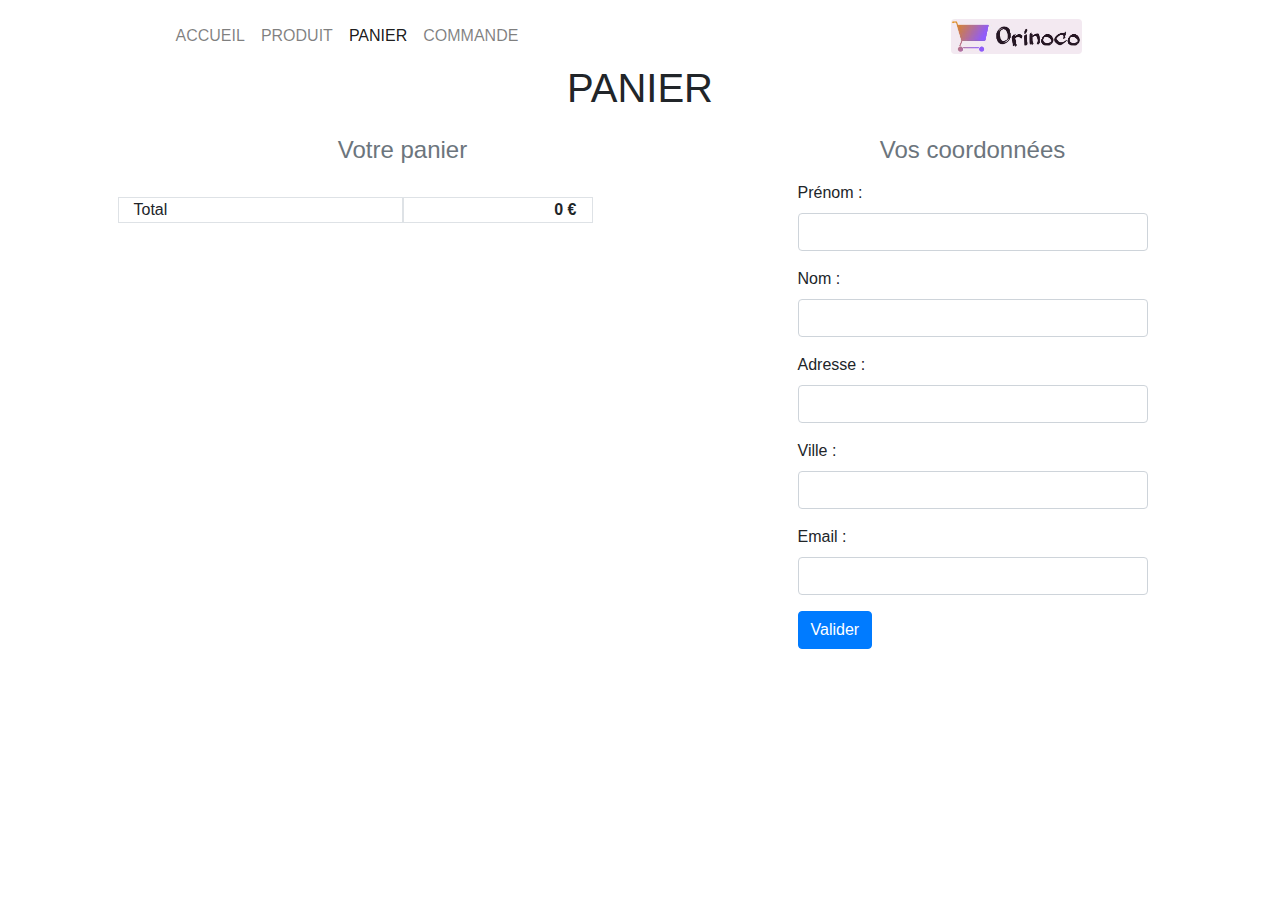
<file: cart.html>
<!DOCTYPE html>
<html lang="en">

<head>
    <link rel="icon" type="image/png" href="favicon-16x16.png" />
    <link rel="stylesheet" href="css/bootstrap.min.css" />
    <meta charset="UTF-8" />
    <meta name="viewport" content="width=device-width, initial-scale=1.0" />
    <meta http-equiv="X-UA-Compatible" content="ie=edge" />
    <link rel="stylesheet" href="css/main.css">
    <title>CART</title>
</head>

<body>
    <div class="container-fluid">
        <div class="row justify-content-around " id="header" data-pagename="cart">
        </div>
        <h1 class="text-center">PANIER</h1>
        <div class="container">
            <div class="row justify-content-md-center">
                <div class="col-md-6 order-md-2 mb-4 ">
                    <h4 class="text-center m-3">
                        <span class="text-muted ">Votre panier</span>
                    </h4>
                    <ul id="ul" class="list-group mb-3">
                    </ul>
                    <div class="row">
                        <p class="col-6 border ">
                            Total
                        </p>
                        <p class="col-4 border align-middle text-right font-weight-bold" id="totalDiv">
                            0 €
                        </p>
                    </div>
                </div>
                <div class="col-md-1 order-md-2 mb-4 ">
                </div>
                <div class="col-md-4 order-md-2 mb-4 ">
                    <h4 class="text-center m-3">
                        <span class="text-muted ">Vos coordonnées</span>
                    </h4>
                    <form method="post" action="" id="form">
                        <p>
                            <p id="result"></p>
                            <div class="form-group">
                                <label for="firstName">Prénom :</label>
                                <input id="firstName" type="text" maxlength="20" required name="firstName"
                                    class="form-control" placeholder="">
                            </div>
                            <div class="form-group">
                                <label for="lastName">Nom :</label>
                                <input id="lastName" type="text" maxlength="40" required name="lastName"
                                    class="form-control" placeholder="">
                            </div>
                            <div class="form-group">
                                <label for="address">Adresse :</label>
                                <input id="address" type="text" maxlength="50" required name="address"
                                    class="form-control" placeholder="">
                            </div>
                            <div class="form-group">
                                <label for="city">Ville :</label>
                                <input id="city"" type=" text" maxlength="40" required name="city"" class="
                                    form-control" placeholder="">
                            </div>
                            <div class="form-group">
                                <label for="email">Email :</label>
                                <input id="email" type="email" maxlength="40" required name="email" class="form-control"
                                    placeholder="">
                            </div>
                            <input type="submit" id="submitButton" class="btn btn-primary" value="Valider" />
                        </p>
                    </form>
                </div>
                <!-- </div> -->
            </div>
        </div>
</body>
<script type="text/javascript " src="js/main.js"></script>
<script type="text/javascript " src="js/cart.js"></script>
<script src="https://ajax.googleapis.com/ajax/libs/jquery/3.4.1/jquery.min.js"></script>
<script src="https://maxcdn.bootstrapcdn.com/bootstrap/4.4.1/js/bootstrap.min.js"></script>


</html>
</file>
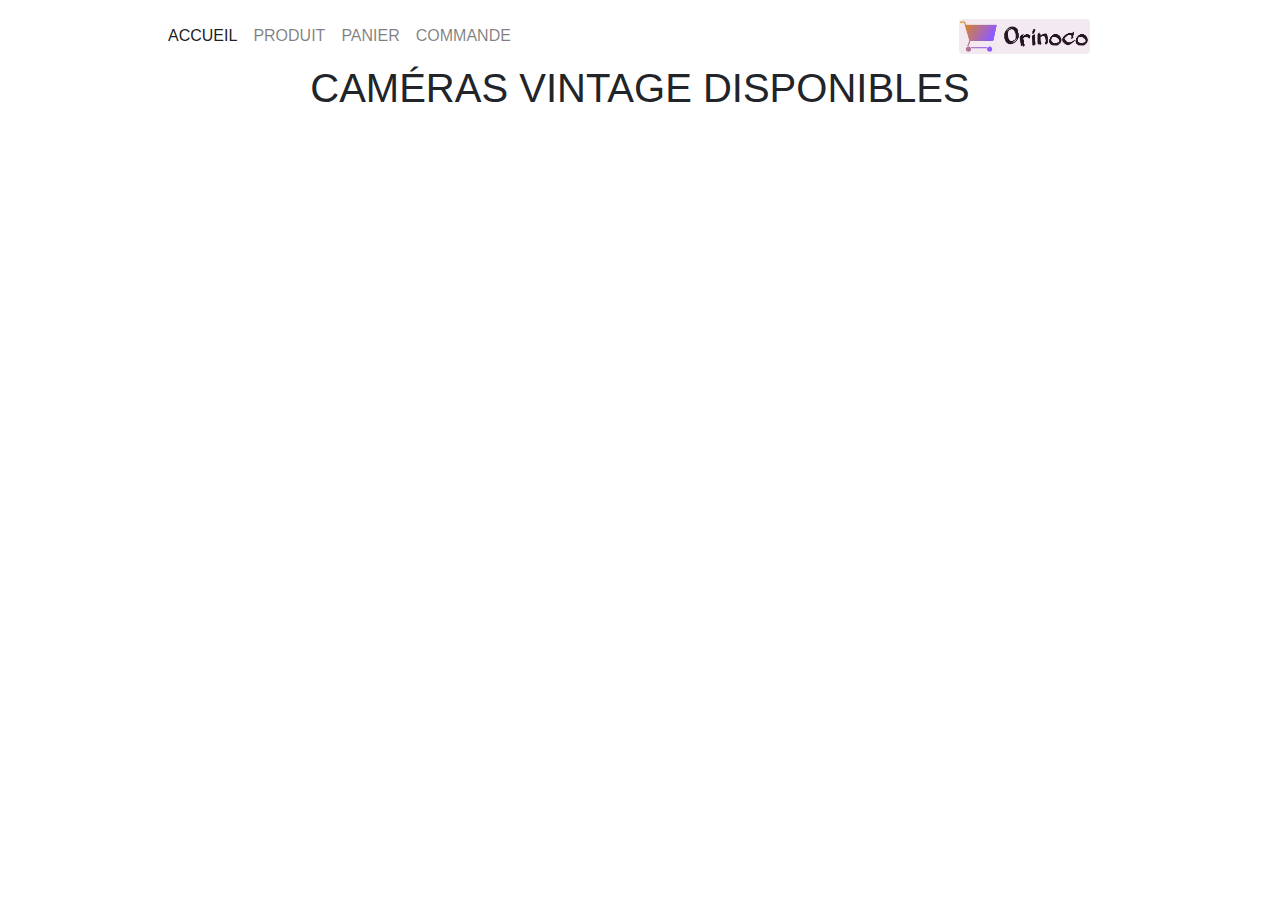
<file: home.html>
<!DOCTYPE html>
<html lang="en" class="">

<head>
    <link rel="icon" type="image/png" href="favicon-16x16.png" />
    <link rel="stylesheet" href="css/bootstrap.min.css" />
    <meta charset="UTF-8" />
    <meta name="viewport" content="width=device-width, initial-scale=1.0" />
    <meta http-equiv="X-UA-Compatible" content="ie=edge" />
    <meta name="viewport" content="width=device-width, initial-scale=1, shrink-to-fit=no" />
    <link rel="stylesheet" href="css/main.css">
    <title>VUE</title>
</head>

<body class="">

    <div class="row justify-content-around " id="header" data-pagename="home">
    </div>

    <h1 class="text-center ">CAMÉRAS VINTAGE DISPONIBLES</h1>
    <div class=" pt-3 d-flex flex-column justify-content-center " id="listGroup"></div>


</body>
<script type="text/javascript " src="js/main.js"></script>
<script type="text/javascript " src="js/home.js"></script>
<script src="https://ajax.googleapis.com/ajax/libs/jquery/3.4.1/jquery.min.js"></script>
<script src="https://maxcdn.bootstrapcdn.com/bootstrap/4.4.1/js/bootstrap.min.js"></script>



<script></script>

</html>
</file>
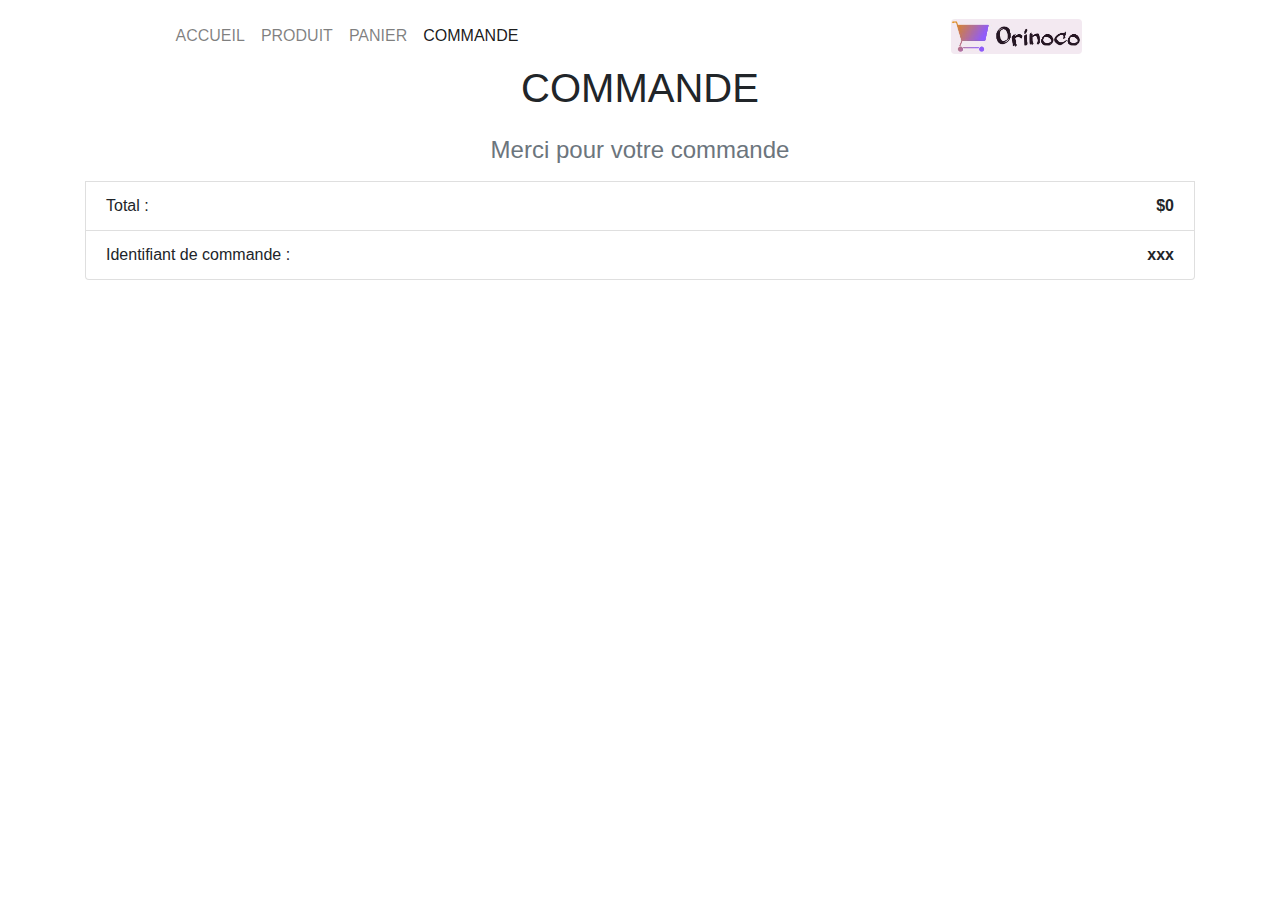
<file: order.html>
<!DOCTYPE html>
<html lang="fr">

<head>
    <link rel="icon" type="image/png" href="favicon-16x16.png" />
    <link rel="stylesheet" href="css/bootstrap.min.css" />
    <meta charset="UTF-8" />
    <meta name="viewport" content="width=device-width, initial-scale=1.0" />
    <meta http-equiv="X-UA-Compatible" content="ie=edge" />
    <link rel="stylesheet" href="css/main.css">
    <title>ORDER</title>
</head>

<body>
    <div class="container-fluid">
        <div class="row justify-content-around " id="header" data-pagename="order">
        </div>
        <h1 class="text-center">COMMANDE</h1>

        <div class="container">
            <div class="row justify-content-md-center ">
                <div id="orderDiv" class="col-md order-md-2 mb-4 ">
                    <h4 class="text-center m-3">
                        <span class="text-muted ">Merci pour votre commande</span>
                    </h4>
                    <li class=" list-group-item d-flex justify-content-between ">
                        <span>Total : </span>
                        <strong id="totalOrderDiv">$0</strong>
                    </li>
                    <li class="   list-group-item  d-lg-flex justify-content-between lg-flex-column">
                        <span>Identifiant de commande : </span>
                        <strong id="orderIdDiv">xxx</strong>
                    </li>
                </div>
            </div>
        </div>
</body>

<script type="text/javascript " src="js/main.js"></script>
<script type="text/javascript " src="js/order.js"></script>
<script src="https://ajax.googleapis.com/ajax/libs/jquery/3.4.1/jquery.min.js"></script>
<script src="https://maxcdn.bootstrapcdn.com/bootstrap/4.4.1/js/bootstrap.min.js"></script>


</html>
</file>
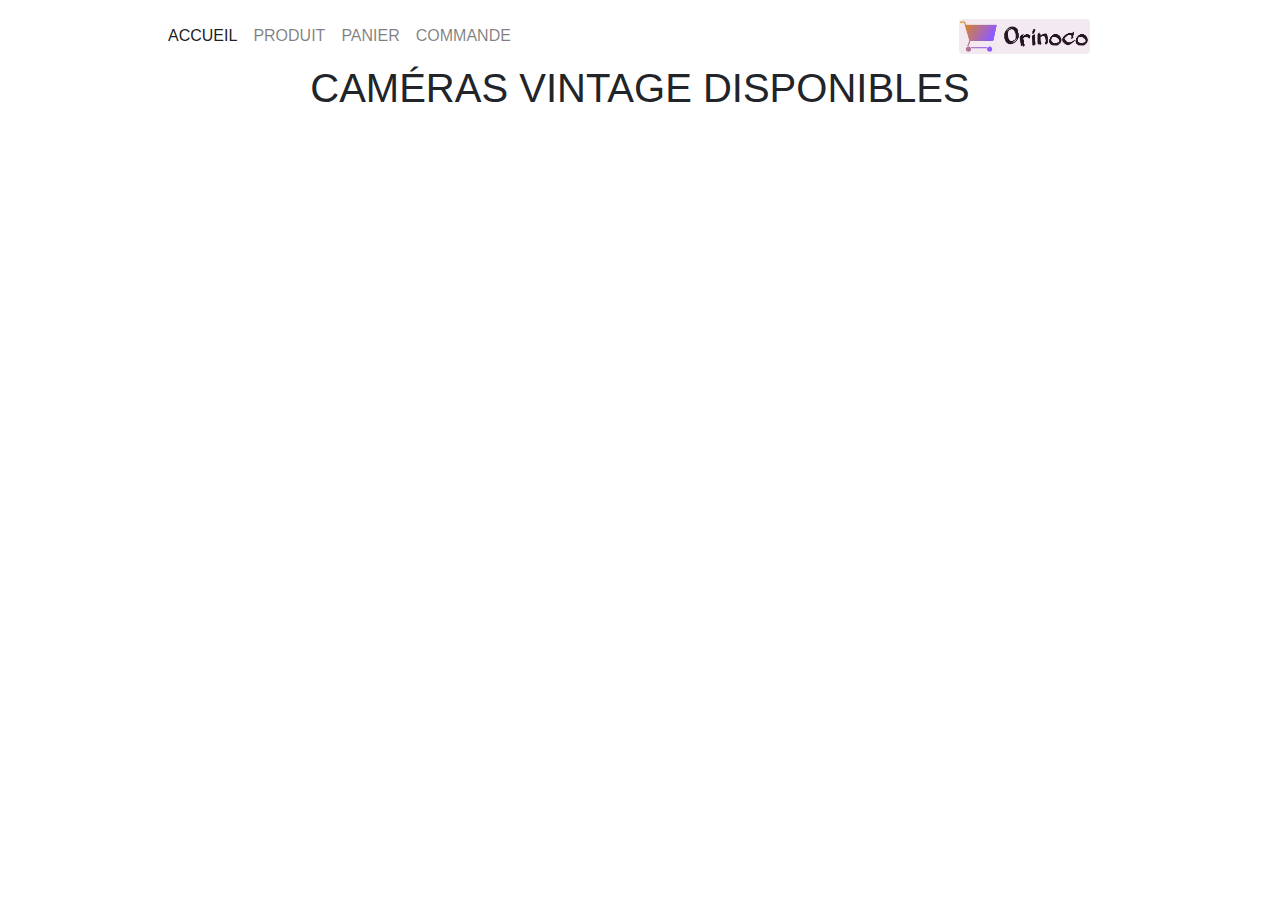
<file: product.html>
<!DOCTYPE html>
<html lang="en">

<head>
    <link rel="icon" type="image/png" href="favicon-16x16.png" />
    <link rel="stylesheet" href="css/bootstrap.min.css" />
    <meta charset="UTF-8" />
    <meta name="viewport" content="width=device-width, initial-scale=1.0" />
    <meta http-equiv="X-UA-Compatible" content="ie=edge" />
    <link rel="stylesheet" href="css/main.css">

    <title>PRODUCT</title>
</head>

<body>
    <div class="container-fluid">
        <div class="row justify-content-around " id="header" data-pagename="product">
        </div>
        <h1 class="text-center ">PRODUIT</h1>

        <div class="card text-center  m-auto p-3 col-8" style="" id="card">

        </div>

        <div style="display: flex; align-items: center;">
            <form id="form" class="text-center mx-auto mt-3">
                <select id="select" class="custom-select custom-select-lg mb-3">
                </select>

                <input type="submit" class="btn btn-primary" value="Valider" />
            </form>
        </div>
    </div>
    </div>

</body>
<script type="text/javascript " src="js/main.js"></script>
<script type="text/javascript " src="js/product.js"></script>
<script src="https://ajax.googleapis.com/ajax/libs/jquery/3.4.1/jquery.min.js"></script>
<script src="https://maxcdn.bootstrapcdn.com/bootstrap/4.4.1/js/bootstrap.min.js"></script>

</html>
</file>
<file: css/main.css>
@media only screen and (max-width: 480px) {
            h1 {
                font-size: 1.5rem;
            }
            .navbar-brand {
                position: absolute;
                /* left: 1px; */
                right: 20px;
                margin: 0 auto;
            }
            .list-item, .delete-button,h6, .price, .option, #totalDiv,
            #productDescr,#productPrice {
                font-size: xx-small;
            }
            h4,#productName,#select   {
                font-size: 1.1em;
            }
        }
        @media only screen and (min-width: 490px) {
            .navbar-brand {
                position: relative;
                margin-top: 0.7em;
            }
        }
</file>
